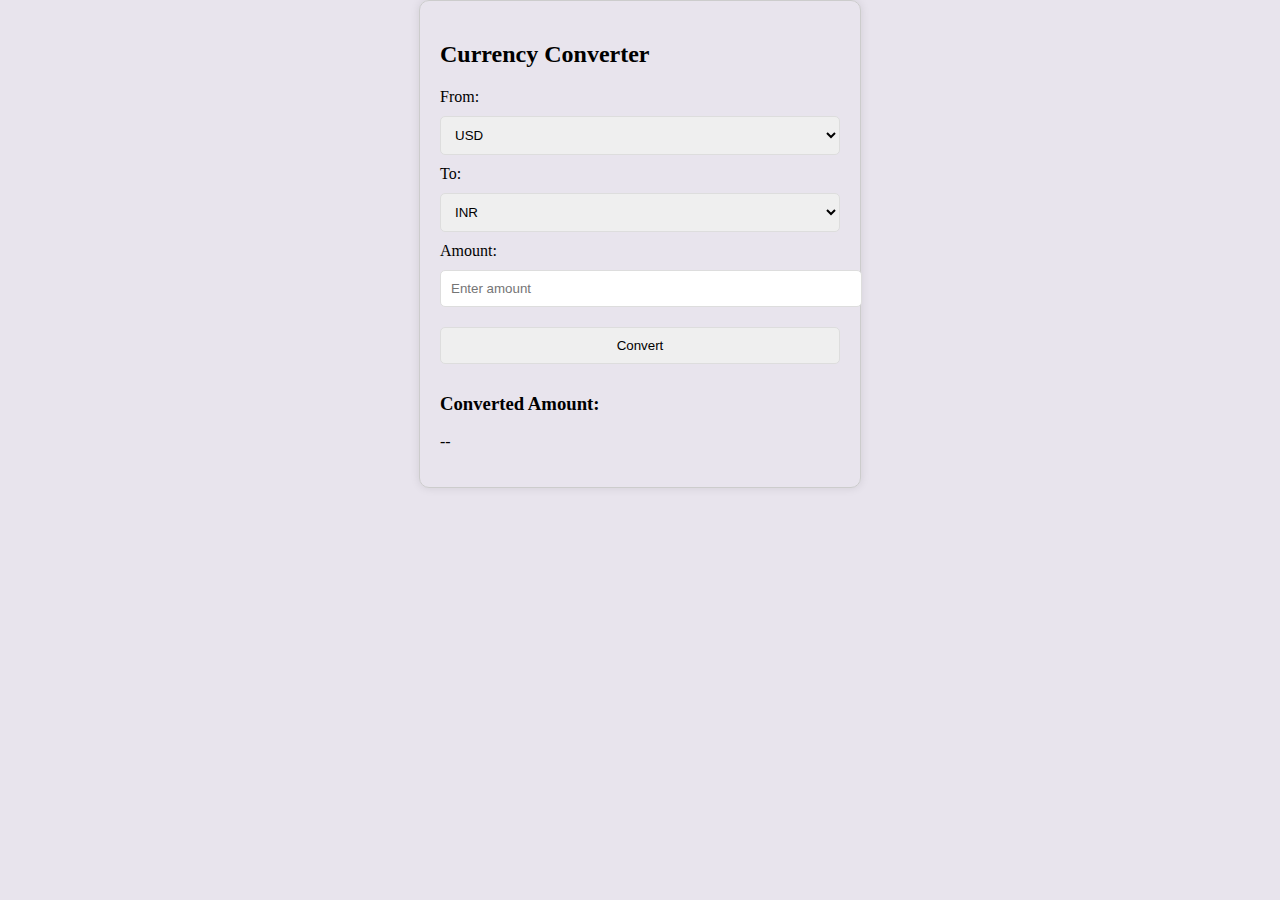
<file: currency-convertor.html>
<!DOCTYPE html>
<html lang="en">
<head>
    <meta charset="UTF-8">
    <meta name="viewport" content="width=device-width, initial-scale=1.0">
    <title>Currency-Converter</title>
    <link rel="stylesheet" href="convertor.css">
    <script src="convertor.js"></script>
    
</head>
<body>
    <h2>Currency Converter</h2>
    <form id="currencyForm">
        <label for="fromCurrency">From:</label>
        <select id="fromCurrency">
            <option value="USD">USD</option>
            <option value="EUR">EUR</option>
            <option value="GBP">GBP</option>
            <option value="JPY">JPY</option>
        </select>

        <label for="toCurrency">To:</label>
        <select id="toCurrency">
            <option value="INR">INR</option>
            <option value="USD">USD</option>
            <option value="EUR">EUR</option>
            <option value="GBP">GBP</option>
        </select>

        <label for="amount">Amount:</label>
        <input type="number" id="amount" placeholder="Enter amount" required>

        <button type="button" onclick="convertCurrency()">Convert</button>
    </form>

    <h3>Converted Amount:</h3>
    <p id="result">--</p>

    
</body>
</html>
</file>
<file: convertor.css>
body {
        font-family: 'Times New Roman', Times, serif, sans-serif;
        max-width: 400px;
        margin: auto;
        padding: 20px;
        border: 1px solid #ccc;
        background-color: rgb(232, 228, 237);
        border-radius: 10px;
        box-shadow: 0 0 10px rgba(0, 0, 0, 0.1);
    }
input, select, button {
            
        width: 100%;
        margin: 10px 0;
        padding: 10px;
        border: 1px solid #ddd;
        border-radius: 5px;
    }
</file>
